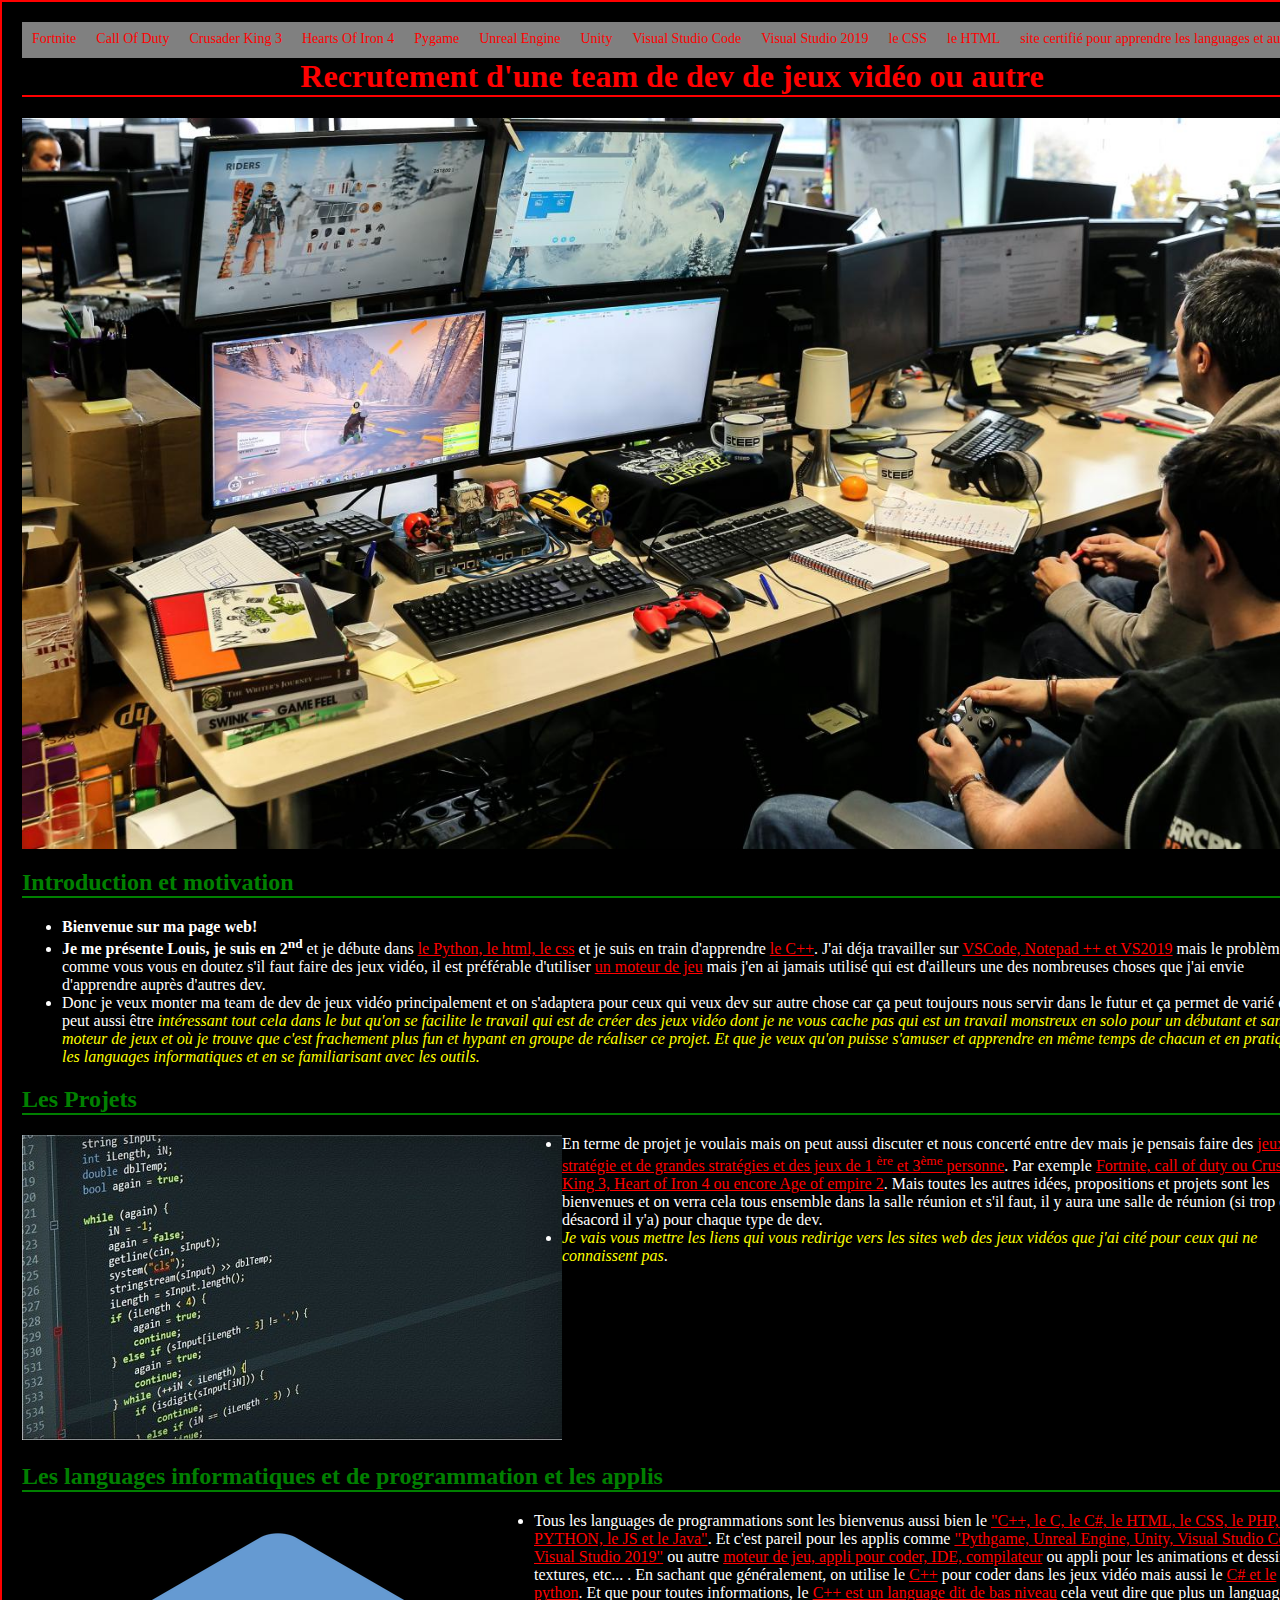
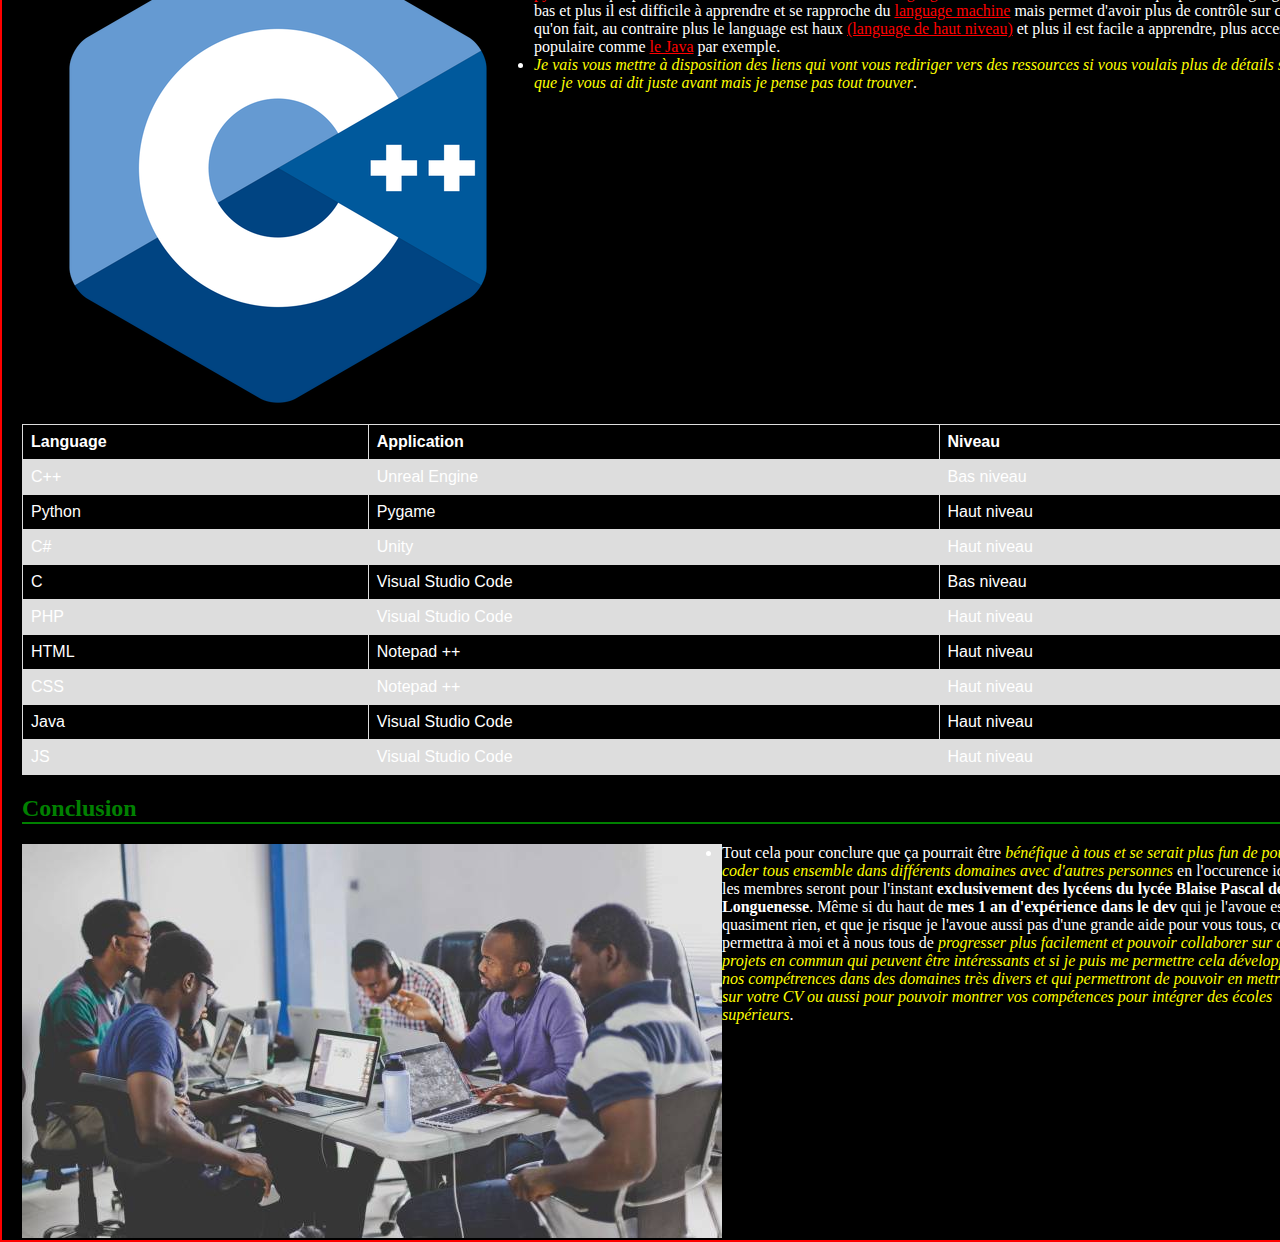
<file: index.html>
<!DOCTYPE html>
<html lang = "fr">
    <head>
		<title>Recrutement d'une Team de dev de jeux vidéo ou autre</title>
		<meta charset =  "UTF-8">
		<link rel = "stylesheet" href = "style.css" />
	</head>
	<nav>
	 <a href = "https://fortnite.fr/">Fortnite</a>
	 <a href = "https://www.callofduty.com/fr/">Call Of Duty</a>
     <a href = "https://www.crusaderkings.com">Crusader King 3</a>
	 <a href = "https://www.heartsofiron4.com/">Hearts Of Iron 4</a>
	 <a href = "https://www.pygame.org/news">Pygame</a>
	 <a href = "https://www.unrealengine.com/en-US/?sessionInvalidated=true">Unreal Engine</a>
	 <a href = "https://unity3d.com/fr/get-unity/download">Unity</a>
	 <a href = "https://code.visualstudio.com/">Visual Studio Code</a>
	 <a href = "https://visualstudio.microsoft.com/fr/vs/">Visual Studio 2019</a>
	 <a href = "https://developer.mozilla.org/fr/docs/Apprendre/CSS">le CSS</a> 
	 <a href = "https://developer.mozilla.org/fr/docs/Apprendre/HTML">le HTML</a>
	 <a href = "https://openclassrooms.com/fr/">site certifié pour apprendre les languages et autres</a>
  </nav>
	<body>
				<h1>Recrutement d'une team de dev de jeux vidéo ou autre</h1>
                <img src="IMG/img_dev.jpg" title="Image représentant des dévellopeurs de jeux vidéo" alt="Image représentant des dévellopeurs de jeux vidéo">
		        <h2>Introduction et motivation</h2>
				<ul>
					<li>
						<strong>Bienvenue sur ma page web!</strong>
					</li>
					<li>
						<strong>Je me présente Louis, je suis en 2<sup>nd</sup></strong> et je débute dans <u>le Python, le html, le css</u> 
					  et je suis en train d'apprendre <u>le C++</u>. J'ai déja travailler sur <u>VSCode, Notepad ++ et VS2019</u> mais le problème comme vous vous en doutez 
					  s'il faut faire des jeux vidéo, il est préférable d'utiliser <u>un moteur de jeu</u> mais j'en ai jamais utilisé qui est d'ailleurs une des 
					nombreuses choses que j'ai envie d'apprendre auprès d'autres dev.
				 </li>
					   <li>
						   Donc je veux monter ma team de dev de jeux vidéo principalement
					      et on s'adaptera pour ceux qui veux dev sur autre chose car ça peut toujours nous servir dans le futur et ça permet de varié et ça peut 
					       aussi être <em>intéressant tout cela dans le but qu'on se facilite le travail qui est de créer des jeux vidéo dont je ne vous cache pas qui 
					      est un travail monstreux en solo pour un débutant et sans moteur de jeux et où je trouve que c'est frachement plus fun et hypant en groupe de 
					      réaliser ce projet. Et que je veux qu'on puisse s'amuser et apprendre en même temps de chacun et en pratiquant les languages informatiques 
					      et en se familiarisant avec les outils.</em>
						</li>
				</ul>
	   
			   <h2>Les Projets</h2>
			   <div style = "float:left;"><img src =  "IMG/img_codage.jpg" title = "Image montrant des lignes de codes" alt  = "Image montrant des lignes de codes"></div>
			   <div>
			   
				   <ul>
					   <li>
						   En terme de projet je voulais mais on peut aussi discuter et nous concerté entre dev mais je pensais faire des <u>jeux de stratégie 
					       et de grandes stratégies et des jeux de 1 <sup>ère</sup> et 3<sup>ème</sup> personne</u>. Par exemple <u>Fortnite, call of duty ou Crusader King 3, Heart of 
					       Iron 4 ou encore Age of empire 2</u>. Mais toutes les autres idées, propositions et projets sont les bienvenues et on verra cela tous 
					       ensemble dans la salle réunion et s'il faut, il y aura une salle de réunion (si trop de désacord il y'a) pour chaque type de dev.
						</li>
					   <li>
						   <em>Je vais vous mettre les liens qui vous redirige vers les sites web des jeux vidéos que j'ai cité pour ceux qui ne connaissent pas</em>.
						</li>
				   </ul>
				   <br>
				   <br>
				   <br>
				   <br>
				   <br>
				   <br>
				   <br>
				   <br>
				   <br>
			   </div>
			   <h2>Les languages informatiques et de programmation et les applis</h2>
			   <div style="float:left;"><img src="IMG/img_cpp.jpg" title="Image représentant le logo du C++" alt="Image représentant le logo du C++"></div>
			   <div>
				   <ul>
					   <li>
						   Tous les languages de programmations sont les bienvenus aussi bien le <u>"C++, le C, le C#, le HTML, le CSS, le PHP, le PYTHON, le JS et 
					      le Java"</u>. Et c'est pareil pour les applis comme <u>"Pythgame, Unreal Engine, Unity, Visual Studio Code, Visual Studio 2019"</u> ou autre 
					      <u>moteur de jeu, appli pour coder, IDE, compilateur</u> ou appli pour les animations et dessins, textures, etc... . En sachant que généralement, 
					      on utilise le <u>C++</u> pour coder dans les jeux vidéo mais aussi le <u>C# et le python</u>. Et que pour toutes informations, le <u>C++ est un language dit 
					      de bas niveau</u> cela veut dire que plus un language est bas et plus il est difficile à apprendre et se rapproche du <u>language machine</u> 
					      mais permet d'avoir plus de contrôle sur ce qu'on fait, au contraire plus le language est haux <u>(language de haut niveau)</u> et plus 
					      il est facile a apprendre, plus accessible, populaire comme <u>le Java</u> par exemple.
						</li>
					   <li>
						   <em>Je vais vous mettre à disposition des liens qui vont vous rediriger vers des ressources si vous voulais plus de détails sur ce que je vous ai dit juste avant mais je pense pas tout trouver</em>.
						</li>
				  </ul>
				  				   <table>
				     <tr>
				         <th>Language</th>
				         <th>Application</th>
				         <th>Niveau</th>
				      </tr>
				      <tr>
				         <td>C++</td>
				         <td>Unreal Engine</td>
				         <td>Bas niveau</td>
				      </tr>
				      <tr>
				         <td>Python</td>
					     <td>Pygame</td>
					     <td>Haut niveau</td>
				      </tr>
				      <tr>
				         <td>C#</td>
					     <td>Unity</td>
						 <td>Haut niveau</td>
					  </tr>
					  <tr>
					     <td>C</td>
						 <td>Visual Studio Code</td>
						 <td>Bas niveau</td>
					  </tr>
					  <tr>
					     <td>PHP</td>
						 <td>Visual Studio Code</td>
						 <td>Haut niveau</td>
					  </tr>
					  <tr>
					     <td>HTML</td>
						 <td>Notepad ++</td>
						 <td>Haut niveau</td>
					  </tr>
					  <tr>
					     <td>CSS</td>
						 <td>Notepad ++</td>
						 <td>Haut niveau</td>
					  </tr>
					  <tr>
					     <td>Java</td>
						 <td>Visual Studio Code</td>
						 <td>Haut niveau</td>
					  </tr>
					  <tr>
					     <td>JS</td>
						 <td>Visual Studio Code</td>
						 <td>Haut niveau</td>
					  </tr>
                  </table>
			   </div>
			   <h2>Conclusion</h2>
			   <div style="float:left;"><img src="IMG/img_team.jpg" title="Image d'une team de dev en plein travail" alt="Image d'une team de dev en plein travail"></div>
			   <div>
				   <ul>
					   <li>
						   Tout cela pour conclure que ça pourrait être <em>bénéfique à tous et se serait plus fun de pouvoir coder tous ensemble dans différents 
					      domaines avec d'autres personnes</em> en l'occurence ici où les membres seront pour l'instant <strong>exclusivement des lycéens du lycée Blaise Pascal
					      de Longuenesse</strong>. Même si du haut de <strong>mes 1 an d'expérience dans le dev</strong> qui je l'avoue est quasiment rien, et que je risque je l'avoue aussi
					      pas d'une grande aide pour vous tous, cela permettra à moi et à nous tous de <em>progresser plus facilement et pouvoir collaborer sur des 
					     projets en commun qui peuvent être intéressants et si je puis me permettre cela développera nos compétrences dans des domaines très divers
					     et qui permettront de pouvoir en mettre plus sur votre CV ou aussi pour pouvoir montrer vos compétences pour intégrer des écoles 
					     supérieurs</em>.
					  </li>
				   </ul>
				</div>
				<br>
				<br>
				<br>
				<br>
				<br>
				<br>
				<br>
				<br>
				<br>
				<br>
				
	</body>
</html>
</file>
<file: style.css>
body{
	background-color:black;
	color:white;
	border-style:solid;
	border-color:red;
	border-width:2px;
	width:1300px;
	margin:0 auto;
	padding:20px;
	font-family: lobster;
}




img{
    display:block;
    float:justify;
	max-width:100%;
	max-height:100%;
}

h1{
	color:red;
    text-align:center;
	border-bottom-style:solid;
	border-bottom-color:red;
	border-bottom-width:2px;
}

h2{

	color:green;
	border-bottom-style:solid;
	border-bottom-color:green;
	border-bottom-width:2px;
}

a{
	color:yellow;
	display:block;
	text-align:right;
}

p{
	text-align:justify;
}

p#titre{
	background-color:red;
	color:white;
	margin:0 auto;
	text-align:center;
	border-width:23px;
}

u{
	color:red;
}

em{
	color:yellow;
}

nav  a{ 
float: left; 
text-decoration: none;
color: red; 
background: grey; 
height: 36px; 
line-height: 33px; 
padding: 0 10px; 
font-family: lobster; 
font-size: 14px; 
transition: .5s; 
}
nav  a:hover{ 
background: grey; 
}

table {
  font-family: arial, sans-serif;
  border-collapse: collapse;
  width: 100%;
}

td, th {
  border: 1px solid #dddddd;
  text-align: left;
  padding: 8px;
}

tr:nth-child(even) {
  background-color: #dddddd;
}

figure {
	display : block ;
	margin : 0 ;
    background-color: grey;
    width: 100%;
    padding: 10px;
}

header {
	background : url(../IMG/fond.jpg) ;
	color : white ;
	text-align : center ;
	padding : 60px ;
}
</file>
